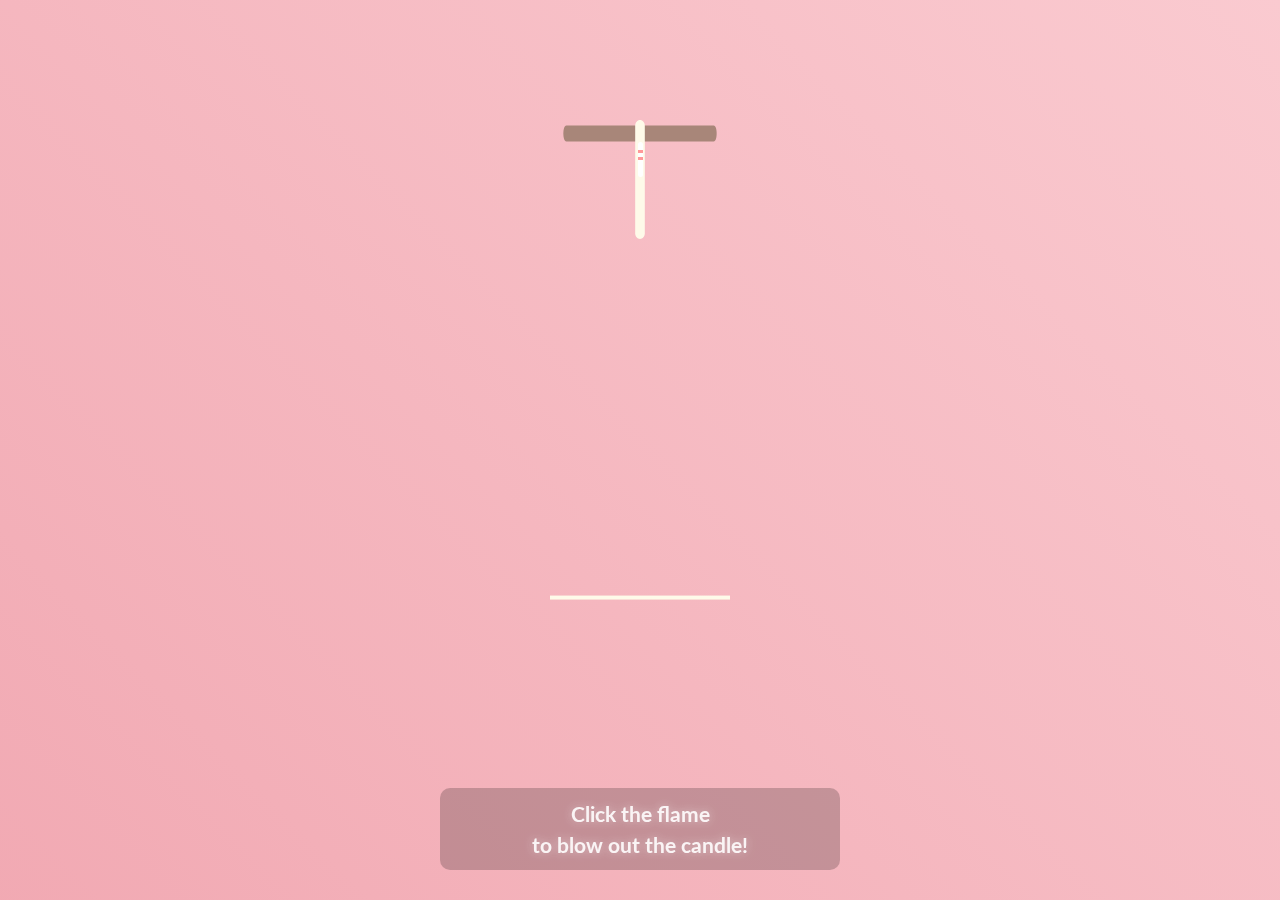
<file: index.html>
<!DOCTYPE html>
<html lang="en">
<head>
    <meta charset="UTF-8">
    <meta name="viewport" content="width=device-width, initial-scale=1.0">
    <title>Birthday Cake</title>
    <link rel="stylesheet" href="cake.css">
    <link href="https://fonts.googleapis.com/css2?family=Dancing+Script:wght@500&display=swap" rel="stylesheet">
</head>
<body>
    <div class="container">
        <div class="velas">
            <div class="fuego"></div>
            <div class="fuego"></div>
            <div class="fuego"></div>
            <div class="fuego"></div>
            <div class="fuego"></div>
        </div>
        <svg id="cake" version="1.1" x="0px" y="0px" width="200px" height="500px" viewBox="0 0 200 500" enable-background="new 0 0 200 500" xml:space="preserve">
            <path fill="#a88679" d="M173.667-13.94c-49.298,0-102.782,0-147.334,0c-3.999,0-4-16.002,0-16.002
		c44.697,0,96.586,0,147.334,0C177.667-29.942,177.668-13.94,173.667-13.94z">
                <animate id="bizcocho_3" attributeName="d" calcMode="spline" keySplines="0 0 1 1; 0 0 1 1" begin="relleno_2.end" dur="0.3s" fill="freeze" values="
                              M173.667-13.94c-49.298,0-102.782,0-147.334,0c-3.999,0-4-16.002,0-16.002
		c44.697,0,96.586,0,147.334,0C177.667-29.942,177.668-13.94,173.667-13.94z
                              ;
                              M173.667,411.567c-47.995,12.408-102.955,12.561-147.334,0
		c-3.848-1.089-0.189-16.089,3.661-15.002c44.836,12.66,90.519,12.753,139.427,0.07
		C173.293,395.631,177.541,410.566,173.667,411.567z
                              ;
                              M173.667,427.569c-49.795,0-101.101,0-147.334,0c-3.999,0-4-16.002,0-16.002
		c46.385,0,97.539,0,147.334,0C177.668,411.567,177.667,427.569,173.667,427.569z
                              " />
            </path>
            <path fill="#8b6a60" d="M100-178.521c1.858,0,3.364,1.506,3.364,3.363c0,0,0,33.17,0,44.227
		c0,19.144,0,57.431,0,76.574c0,10.152,0,40.607,0,40.607c0,1.858-1.506,3.364-3.364,3.364l0,0c-1.858,0-3.364-1.506-3.364-3.364c0,0,0-30.455,0-40.607c0-19.144,0-57.432,0-76.575c0-11.057,0-44.226,0-44.226C96.636-177.015,98.142-178.521,100-178.521
		L100-178.521z">
                <animate id="relleno_2" attributeName="d" calcMode="spline" keySplines="0 0 1 1; 0 0 1 1; 0 0 0.58 1" begin="bizcocho_2.end" dur="0.5s" fill="freeze" values="
                              M100-178.521c1.858,0,3.364,1.506,3.364,3.363c0,0,0,33.17,0,44.227
		c0,19.144,0,57.431,0,76.574c0,10.152,0,40.607,0,40.607c0,1.858-1.506,3.364-3.364,3.364l0,0c-1.858,0-3.364-1.506-3.364-3.364c0,0,0-30.455,0-40.607c0-19.144,0-57.432,0-76.575c0-11.057,0-44.226,0-44.226C96.636-177.015,98.142-178.521,100-178.521
		L100-178.521z
                              ;
                              M100,267.257c1.858,0,3.364,1.506,3.364,3.363c0,0,0,33.17,0,44.227
		c0,19.143,0,57.43,0,76.574c0,10.151,0,40.606,0,40.606c0,1.858-1.506,3.364-3.364,3.364l0,0c-1.858,0-3.364-1.506-3.364-3.364
		c0,0,0-30.455,0-40.606c0-19.145,0-57.432,0-76.576c0-11.057,0-44.225,0-44.225C96.636,268.763,98.142,267.257,100,267.257
		L100,267.257z
                              ;
                              M93.928,405.433c-0.655,6.444-0.102,9.067,2.957,11.798c0,0,8.083,5.571,16.828,3.503
		c18.629-4.406,43.813,6.194,50.792,7.791c14.75,3.375,9.162,6.867,9.162,6.867c-2.412,2.258-58.328,0-73.667,0l0,0
		c-1.858,0-69.995,2.133-73.667,0c0,0-3.337-2.439,6.172-5.992c11.375-4.25,52.875,8.822,47.139-9.442
		c-6.333-20.167,5.226-21.514,5.226-21.514c3.435-0.915,12.78-6.663,10.923-0.546L93.928,405.433z
                              ;
                              M102.242,427.569c5.348,0,14.079,0,17.462,0c0,0,17.026,0,27.504,0
		c19.143,0,20.39-3.797,26.459,0c3,1.877,0,7.823,0,7.823c-2.412,2.258-58.328,0-73.667,0l0,0c-1.858,0-67.187,0-73.667,0
		c0,0-4.125-4.983,0-7.823c5.201-3.58,16.085,0,23.725,0c8.841,0,20.762,0,20.762,0c3.686,0,8.597,0,19.511,0H102.242z
                              " />
            </path>
            <path fill="#a88679" d="M173.667-15.929c-46.512,0-105.486,0-147.334,0c-3.999,0-4-16.002,0-16.002
		c43.566,0,97.96,0,147.334,0C177.667-31.931,177.666-15.929,173.667-15.929z">
                <animate id="bizcocho_2" attributeName="d" calcMode="spline" keySplines="0 0 1 1; 0 0 1 1; 0.25 0 0.58 1" begin="relleno_1.end" dur="0.5s" fill="freeze" values="
                              M173.667-15.929c-46.512,0-105.486,0-147.334,0c-3.999,0-4-16.002,0-16.002
		c43.566,0,97.96,0,147.334,0C177.667-31.931,177.666-15.929,173.667-15.929z
                              ;
                              M173.434,445.393c-47.269,8.001-105.245,8.001-147.334,0c-3.929-0.747-0.692-16.543,3.243-15.824
		c43.828,8.001,92.165,8.001,140.739,0C174.029,428.918,177.377,444.726,173.434,445.393z
                              ;
                              M173.667,449.514c-47.576-5.454-102.799-5.744-147.333,0c-3.966,0.512-3.938-15.297,0-16.002
		c43.683-7.823,97.646-8.026,147.333,0C177.616,434.15,177.642,449.969,173.667,449.514z
                              ;
                              M173.667,451.394c-49.298,0-102.782,0-147.334,0c-3.999,0-4-16.002,0-16.002
		c44.697,0,96.586,0,147.334,0C177.667,435.392,177.668,451.394,173.667,451.394z
                              " />
            </path>
            <path fill="#8b6a60" d="M101.368-73.685c0,12.164,0,15.18,0,28.519c0,22.702,0-13.661,0,8.304c0,14.48,0,18.233,0,30.512
		c0,1.753-2.958,1.847-2.958,0c0-12.68,0-16.277,0-30.401c0-21.983,0,11.66,0-8.305c0-13.027,0-15.992,0-28.628
		C98.411-75.883,101.368-75.592,101.368-73.685z">
                <animate id="relleno_1" attributeName="d" calcMode="spline" keySplines="0 0 1 1; 0 0 1 1; 0 0 0.6 1" begin="bizcocho_1.end" dur="0.5s" fill="freeze" values="
                              M101.368-73.685c0,12.164,0,15.18,0,28.519c0,22.702,0-13.661,0,8.304c0,14.48,0,18.233,0,30.512
		c0,1.753-2.958,1.847-2.958,0c0-12.68,0-16.277,0-30.401c0-21.983,0,11.66,0-8.305c0-13.027,0-15.992,0-28.628
		C98.411-75.883,101.368-75.592,101.368-73.685z
                              ;
                              M101.368,350.885c0,12.164,0,65.18,0,78.518c0,22.703,0-33.66,0-11.695c0,14.48,0,28.232,0,40.512
		c0,1.753-2.958,1.847-2.958,0c0-12.68,0-26.277,0-40.402c0-21.982,0,31.66,0,11.695c0-13.027,0-65.992,0-78.627
		C98.411,348.686,101.368,348.977,101.368,350.885z
                              ;
                              M128.38,447.567c37.626,6.312,39.303,13.658,26.833,12.833c-22.653-1.499-13.636-0.831-23.302-0.831
		c-14.48,0-17.884,0-30.163,0c-2.087,0-2.068,0-3.915,0c-13.333,0-8.963,0-23.088,0c-11.668,0-14.062,5.995-27.532,1.164
		c-12.629-4.529,38.667-3.167,46.833-17.333C100.077,432.94,105.546,443.736,128.38,447.567z
                              ;
                              M173.667,451.394c2.875,0,2.997,9.257,0,9.131c-22.662-0.956-32.09-0.956-41.756-0.956
		c-14.48,0-17.884,0-30.163,0c-2.087,0-2.068,0-3.915,0c-13.333,0-8.963,0-23.088,0c-11.668,0-34.99-0.294-48.412,1.831
		c-4.109,0.65-3.01-10.006,0-10.006C37.129,451.394,149.379,451.394,173.667,451.394z
                              " />
            </path>
            <path fill="#a88679" d="M173.667,21.571c-33.174,0-111.467,0-147.334,0c-4,0-4-16.002,0-16.002c39.836,0,105.982,0,147.334,0
		C177.668,5.569,177.667,21.571,173.667,21.571z">
                <animate id="bizcocho_1" attributeName="d" calcMode="spline" keySplines="0 0 1 1; 0 0 1 1; 0 0 1 1; 0.25 0 1 1; 0 0 1 1; 0.25 0 0.6 1" begin="2s" dur="0.8s" fill="freeze" values="
                              M173.667,21.571c-33.174,0-111.467,0-147.334,0c-4,0-4-16.002,0-16.002c39.836,0,105.982,0,147.334,0
		C177.668,5.569,177.667,21.571,173.667,21.571z
                              ;
                              M173.667,459.569c-33.197,16.002-110.782,16.002-147.334,0c-3.664-1.604,1.614-15.617,5.337-14.153
		c40.702,16.002,94.289,16.104,136.505,0.103C171.917,444.1,177.271,457.832,173.667,459.569z
                              ;
                              M171.817,475.571c-39.361-3.001-105.438-2.571-143.556,0c-3.991,0.27-7.377-14.736-3.387-15.014
		c41.553-2.888,104.421-3.121,150.51-0.233C179.378,460.574,175.806,475.875,171.817,475.571z
                              ;
                              M171.817,459.564c-38.8-12.188-104.504-13.762-143.556,0c-3.772,1.329-7.961-12.604-4.178-13.905
		c40.864-14.064,105.114-15.52,151.918-0.973C179.822,445.874,175.634,460.762,171.817,459.564z
                              ;
                              M173.667,475.571c-46.376-5.005-105.924-4.003-147.334,0c-3.981,0.385-3.479-15.421,0.479-16.002
		c43.087-6.327,97.705-7.083,146.855,0.438C177.621,460.613,177.644,476,173.667,475.571z
                              ;
                              M173.667,474.117c-46.376,1.866-105.638,2.01-147.334,0c-3.995-0.192-3.52-16.144,0.479-16.002
		c43.794,1.55,96.341,1.541,145.723,0C176.532,457.99,177.663,473.956,173.667,474.117z
                              ;
                              M173.667,475.571c-46.512,0-105.486,0-147.334,0c-3.999,0-4-16.002,0-16.002c43.566,0,97.96,0,147.334,0
		C177.667,459.569,177.666,475.571,173.667,475.571z
                              " />
            </path>
            <path fill="#fefae9" d="M104.812,113.216c0,3.119-2.164,5.67-4.812,5.67c-2.646,0-4.812-2.551-4.812-5.67c0-5.594,0-16.782,0-22.375
	c0-5.143,0-15.427,0-20.568c0-7.333,0-21.998,0-29.33c0-5.523,0-16.569,0-22.092c0-3.295,0-9.885,0-13.181
	C95.188,2.551,97.353,0,100,0c2.648,0,4.812,2.551,4.812,5.669c0,3.248,0,9.743,0,12.991c0,5.428,0,16.284,0,21.711
	c0,7.618,0,22.854,0,30.472c0,4.952,0,14.854,0,19.807C104.812,96.292,104.812,107.576,104.812,113.216z">
                <animate id="crema" attributeName="d" calcMode="spline" keySplines="0 0 1 1; 0 0 1 1; 0 0 1 1; 0.25 0 1 1; 0 0 1 1; 0 0 0.58 1" begin="bizcocho_3.end" dur="2s" fill="freeze" values="
                              M104.812,113.216c0,3.119-2.164,5.67-4.812,5.67c-2.646,0-4.812-2.551-4.812-5.67c0-5.594,0-16.782,0-22.375
	c0-5.143,0-15.427,0-20.568c0-7.333,0-21.998,0-29.33c0-5.523,0-16.569,0-22.092c0-3.295,0-9.885,0-13.181
	C95.188,2.551,97.353,0,100,0c2.648,0,4.812,2.551,4.812,5.669c0,3.248,0,9.743,0,12.991c0,5.428,0,16.284,0,21.711
	c0,7.618,0,22.854,0,30.472c0,4.952,0,14.854,0,19.807C104.812,388.972,104.812,400.256,104.812,405.897z
                              ;
                              M104.812,405.897c0,3.119-2.164,5.67-4.812,5.67c-2.646,0-4.812-2.551-4.812-5.67c0-5.594,0-16.782,0-22.376
	c0-5.143,0-15.426,0-20.568c0-7.332,0-21.997,0-29.33c0-5.522,0-16.568,0-22.092c0-3.295,0-9.885,0-13.181
	c0-3.118,2.165-5.669,4.812-5.669c2.648,0,4.812,2.551,4.812,5.669c0,3.247,0,9.743,0,12.991c0,5.428,0,16.283,0,21.711
	c0,7.618,0,22.854,0,30.473c0,4.951,0,14.854,0,19.807C104.812,388.972,104.812,400.256,104.812,405.897z
                              ;
                              M111.873,411.567c-3.119,0-9.226,0-11.874,0c-2.646,0-7.748,0-10.867,0c-7.086,0-12.698,0-18.292,0
	c-6.592,0-12.871,7.371-19.166,3.008c-10.043-6.961-7.776-10.169,2.991-17.745c12.61-8.873,27.713,1.994,25.919-7.531
	c-2.589-13.742,11.008-14.513,11.365-17.789c0.441-4.051,4.235-11.107,8.051-8.175c3.113,2.393,1.007,8.008,0,13.159
	c-1.871,9.569,8.058,2.113,9.494,14.155c2.592,21.732,21.184-0.675,29.309,7.976c5.216,5.553,18.413,5.552,15.426,12.942
	c-3.131,7.745-15.825-4.369-23.8,2.903C126.261,418.271,118.301,411.567,111.873,411.567z
                              ;
                              M111.873,411.567c-3.119,0-9.226,0-11.874,0c-2.646,0-9.734,4.069-12.853,4.069
	c-7.086,0-10.712-4.069-16.306-4.069c-6.592,0-12.12,6.013-19.166,3.008c-7.053-3.008-7.458,2.026-18.659,1.165
	c-6.832-0.525-7.522-3.034-7.533-6.265c-0.037-10.336,22.073-2.452,36.613-2.628c10.234-0.124,19.856-1.439,37.905-2.102
	c16.642-0.61,32.699,1.552,46.009,1.927c12.438,0.351,29.663-8.99,31.532,3.315c0.773,5.093-5.605,3.342-11.211,9.579
	c-5.093,5.667-7.59-4.605-12.965-3.832c-8.269,1.189-14.962-8.537-22.937-1.265C126.261,418.271,118.301,411.567,111.873,411.567z
                              ;
                              M110.946,413.652c-2.904-1.137-8.405-2.748-12.446-0.97c-6.099,2.685-7.273,10.358-13.253,8.242
	c-7.843-2.775-8.953-5.008-14.546-5.01c-24.653-0.011-4.849,26.507-18.264,26.507c-12.377,0,5.791-33.537-19.422-26.682
	c-7.703,2.095-9.806-0.942-9.817-4.173c-0.037-10.336,24.357-4.544,38.897-4.72c10.234-0.124,19.856-1.439,37.905-2.102
	c16.642-0.61,32.699,1.552,46.009,1.927c12.438,0.351,28.973-8.865,31.532,3.315c1.449,6.896,0.318,15.624-3.874,15.624
	c-7.619,0-1.788-15.192-19.243-7.111c-7.581,3.51-15.963-9.738-26.669,1.066C120.644,426.744,118.381,416.561,110.946,413.652z
                              ;
                              M111.547,413.9c-2.969-0.956-8.775-0.949-13.167-0.5c-14.667,1.5-8.325,16.508-14.667,16.666
	c-6.667,0.166-0.167-13.5-13.013-14.151c-30.471-1.545-5.572,46.651-18.987,46.651c-12.377,0,10.333-50.166-18.667-44.5
	c-7.835,1.531-9.537-1.417-9.548-4.647c-0.037-10.336,23.675-5.177,38.215-5.353c10.234-0.124,20.618-1.671,38.667-2.333
	c16.642-0.61,32.023,1.458,45.333,1.833c12.438,0.351,33.819-8.431,33.199,4.001c-0.532,10.666,0.414,26.166-5.245,25.833
	c-7.606-0.447-2.954-31.5-19.243-18.899c-7.985,6.177-17.658-5.969-27.377,5.732C118.88,434.066,121.38,417.067,111.547,413.9z
                              ;
                              M111.547,415.233c-6.667-0.834-9.667,4.667-13.833,3.333c-19.649-6.291-8.158,22.176-14.5,22.334
	c-6.667,0.166,2.833-18-13.333-22.167c-29.544-7.615-9.667,43.833-20.167,43.833c-10.333,0,8.004-55.006-16.833-39
	c-7.5,4.833-9.508-3.78-9.299-7.004c0.799-12.329,23.592-7.153,38.132-7.329c10.234-0.124,20.238-1.505,38.287-2.167
	c16.642-0.61,32.903,1.125,46.213,1.5c12.438,0.351,35.058-5.579,31.863,6.451c-5.532,20.833,1.25,28.216-4.409,27.883
	c-7.606-0.447-6.058-37.895-20.62-23.333c-10.167,10.166-15.972-0.747-25,12C119.547,443.568,121.798,416.515,111.547,415.233z
                              " />
            </path>
            <rect x="10" y="475.571" fill="#fefae9" width="180" height="4" />
        </svg>
    </div>
    <script src="cake.js"></script>
</body>
</html>
</file>
<file: cake.css>
@import url(https://fonts.googleapis.com/css?family=Lato:300italic);
@import url('https://fonts.googleapis.com/css2?family=Dancing+Script:wght@500&display=swap');

* {
    margin: 0;
    padding: 0;
    box-sizing: border-box;
}

html, body {
    width: 100%;
    height: 100%;
    background: linear-gradient(45deg, #ee9ca7, #ffdde1);
    background-size: 200% 200%;
    animation: gradient 10s ease infinite;
    display: flex;
    justify-content: center;
    align-items: center;
    overflow: hidden;
    transition: background-color 2s ease;
}

.container {
    position: relative;
    width: 100%;
    max-width: 800px;
    height: 100vh;
    display: flex;
    flex-direction: column;
    justify-content: center;
    align-items: center;
    padding: 20px;
}

#cake {
    display: block;
    position: relative;
    margin: -10em auto 0 auto;
    width: min(200px, 80vw);
    height: auto;
}

.velas {
    background: #ffffff;
    border-radius: 10px;
    position: absolute;
    top: 50%;
    left: 50%;
    margin-left: -2.5px;
    margin-top: -8.33333333px;
    width: 5px;
    height: 35px;
    transform: translateY(-300px);
    backface-visibility: hidden;
    animation: in 500ms 6s ease-out forwards;
    cursor: pointer;
    z-index: 1000;
    transform-origin: center bottom;
    transition: transform 0.3s ease;
}

.velas:after,
.velas:before {
    background: rgba(255, 0, 0, 0.4);
    content: "";
    position: absolute;
    width: 100%;
    height: 2.22222222px;
}

.velas:after {
    top: 25%;
    left: 0;
}

.velas:before {
    top: 45%;
    left: 0;
}

.fuego {
    border-radius: 100%;
    position: absolute;
    top: -20px;
    left: 50%;
    margin-left: -2.6px;
    width: 6.66666667px;
    height: 18px;
}

.fuego:nth-child(1) { animation: fuego 2s 6.5s infinite; }
.fuego:nth-child(2) { animation: fuego 1.5s 6.5s infinite; }
.fuego:nth-child(3) { animation: fuego 1s 6.5s infinite; }
.fuego:nth-child(4) { animation: fuego 0.5s 6.5s infinite; }
.fuego:nth-child(5) { animation: fuego 0.2s 6.5s infinite; }

@keyframes fuego {
    0%, 100% {
        background: rgba(254, 248, 97, 0.5);
        box-shadow: 0 0 40px 10px rgba(248, 233, 209, 0.2);
        transform: translateY(0) scale(1);
    }
    50% {
        background: rgba(255, 50, 0, 0.1);
        box-shadow: 0 0 40px 20px rgba(248, 233, 209, 0.2);
        transform: translateY(-20px) scale(0);
    }
}

@keyframes in {
    to {
        transform: translateY(0);
    }
}

.text {
    color: #ffffff;
    font-family: 'Lato', sans-serif;
    font-weight: 300;
    text-align: center;
    position: fixed;
    bottom: 30px;
    left: 50%;
    transform: translateX(-50%);
    width: 90%;
    max-width: 400px;
    z-index: 1001;
    background: rgba(0, 0, 0, 0.2);
    padding: 10px;
    border-radius: 10px;
    pointer-events: none;
}

.text h1 {
    font-size: clamp(0.9rem, 2.5vw, 1.3em);
    text-shadow: 0 0 10px rgba(255, 255, 255, 0.5);
    line-height: 1.5;
    white-space: pre-line;
    opacity: 0.9;
}

.message-container {
    position: fixed;
    display: flex;
    justify-content: space-around;
    align-items: center;
    width: 100%;
    height: 100%;
    padding: 0 20px;
    opacity: 0;
    transition: opacity 1.5s ease;
    pointer-events: none;
}

.message-left, .message-right {
    width: min(400px, 40%);
    padding: 25px;
    color: #ffffff;
    font-family: 'Dancing Script', cursive;
    font-size: clamp(1.2rem, 3vw, 1.8em);
    line-height: 1.6;
    text-align: center;
    opacity: 0;
    transform: translateY(20px);
    transition: all 1.5s ease;
    background: rgba(0, 0, 0, 0.6);
    backdrop-filter: blur(5px);
    border-radius: 15px;
    box-shadow: 0 8px 32px rgba(0, 0, 0, 0.3);
    border: 1px solid rgba(255, 255, 255, 0.1);
}

.message-container.visible {
    opacity: 1;
    pointer-events: auto;
}

.message-left.show, .message-right.show {
    opacity: 1;
    transform: translateY(0);
    animation: messageFloat 4s ease-in-out infinite, glow 2s infinite;
}

.dim-background {
    background-color: #000 !important;
    animation: fadeToBlack 2s forwards !important;
}

.fade-out {
    opacity: 0;
    transition: opacity 2s ease;
}

@keyframes glow {
    0%, 100% {
        box-shadow: 0 4px 15px rgba(255, 255, 255, 0.2);
    }
    50% {
        box-shadow: 0 4px 25px rgba(255, 255, 255, 0.4);
    }
}

@keyframes messageFloat {
    0%, 100% {
        transform: translateY(0);
    }
    50% {
        transform: translateY(-10px);
    }
}

.velas:hover {
    transform: scale(1.1) translateY(-300px);
}

@keyframes gradient {
    0% { background-position: 0% 50%; }
    50% { background-position: 100% 50%; }
    100% { background-position: 0% 50%; }
}

@keyframes typing {
    from { 
        opacity: 0;
        transform: translateY(5px);
    }
    to { 
        opacity: 1;
        transform: translateY(0);
    }
}

.message-left span, .message-right span {
    display: inline-block;
    opacity: 0;
    white-space: pre-wrap;
}

.message-left.show span, .message-right.show span {
    animation: typing 0.05s ease-in-out forwards;
}

@keyframes fadeToBlack {
    0% {
        background: linear-gradient(45deg, #ee9ca7, #ffdde1);
    }
    100% {
        background: #000;
    }
}

@keyframes starryNight {
    0% {
        opacity: 0;
    }
    50% {
        opacity: 0;
    }
    100% {
        opacity: 1;
    }
}

.night-dots {
    position: fixed;
    width: 100%;
    height: 100%;
    background: radial-gradient(circle at center, rgba(255,255,255,0.1) 0%, transparent 1%);
    background-size: 50px 50px;
    top: 0;
    left: 0;
    opacity: 0;
    pointer-events: none;
    animation: starryNight 3s forwards;
    z-index: 1000;
}

@media screen and (max-width: 768px) {
    .message-left, .message-right {
        width: 85%;
        margin: 10px;
        font-size: clamp(1rem, 4vw, 1.6em);
    }

    .message-container {
        flex-direction: column;
        padding-bottom: 80px;
    }

    .text {
        bottom: 15px;
        max-width: 300px;
    }

    .text h1 {
        font-size: clamp(0.8rem, 2.2vw, 1.1em);
    }
}
</file>
